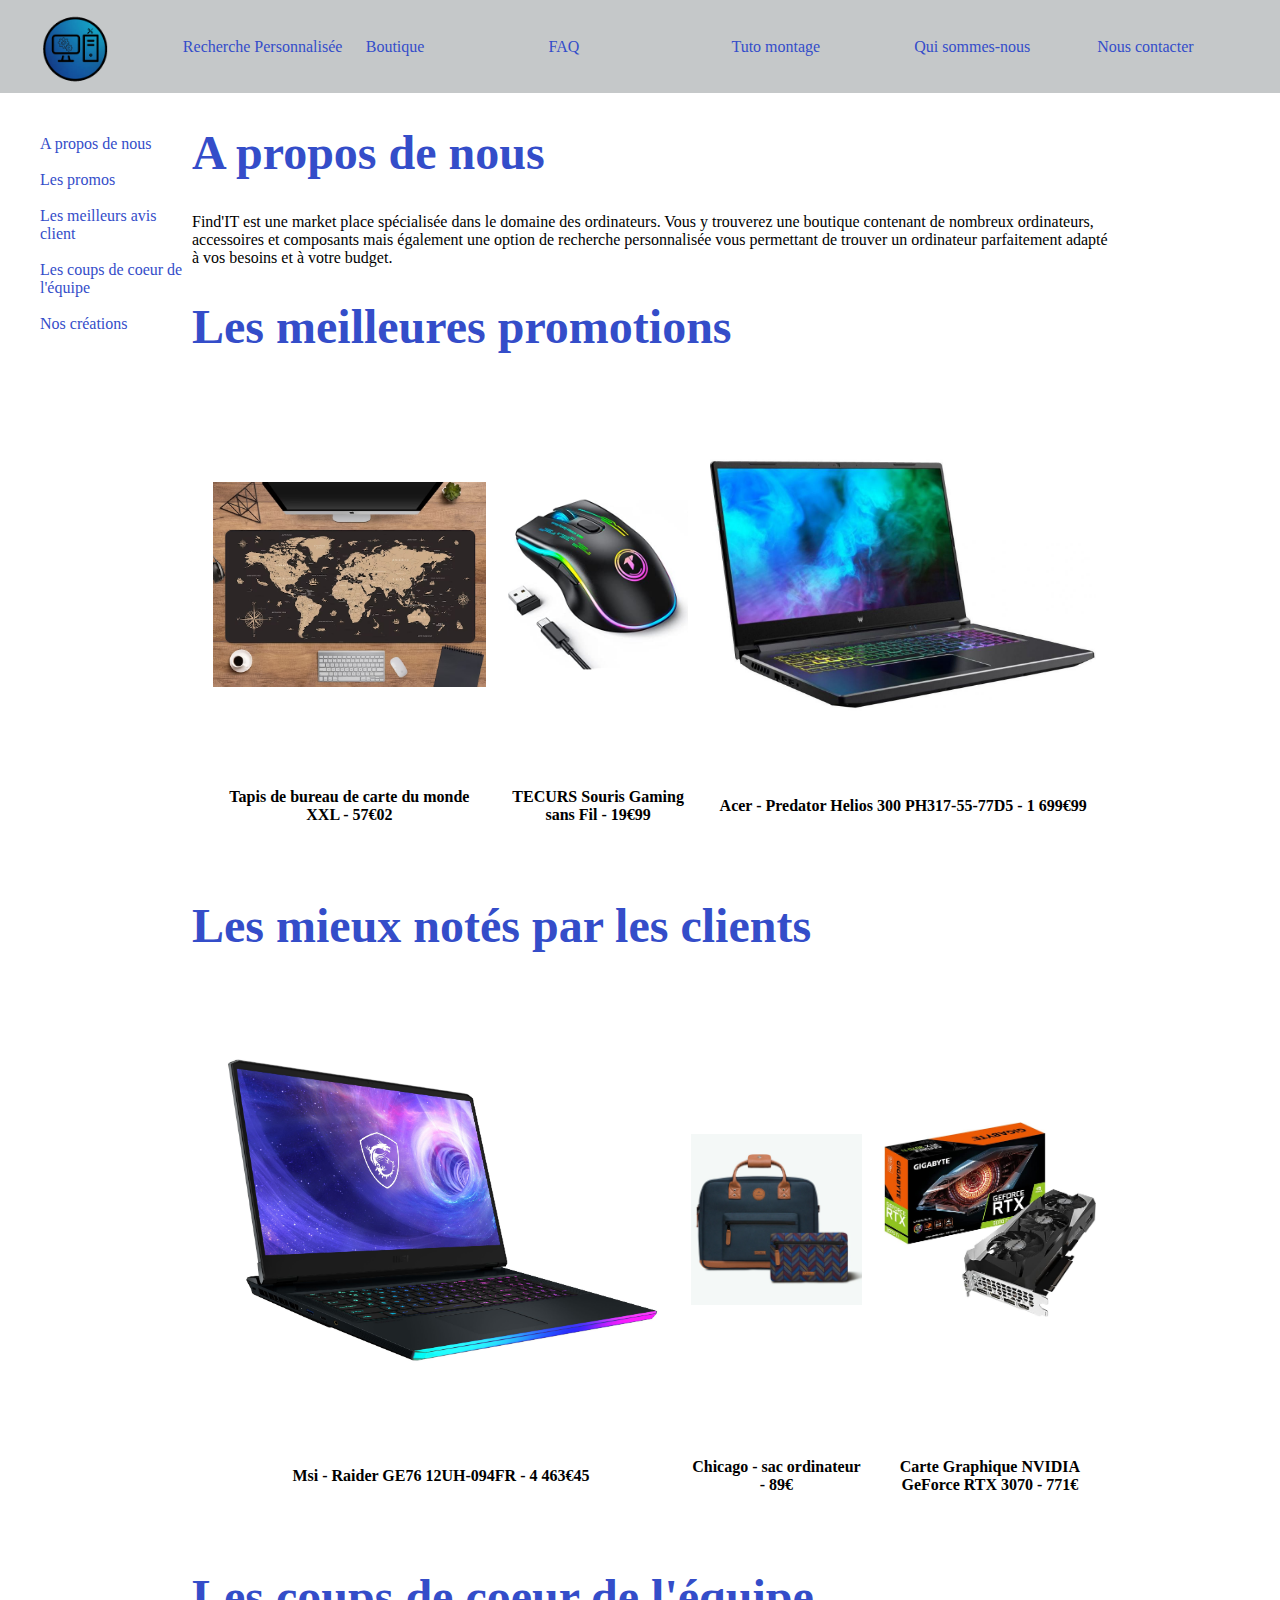
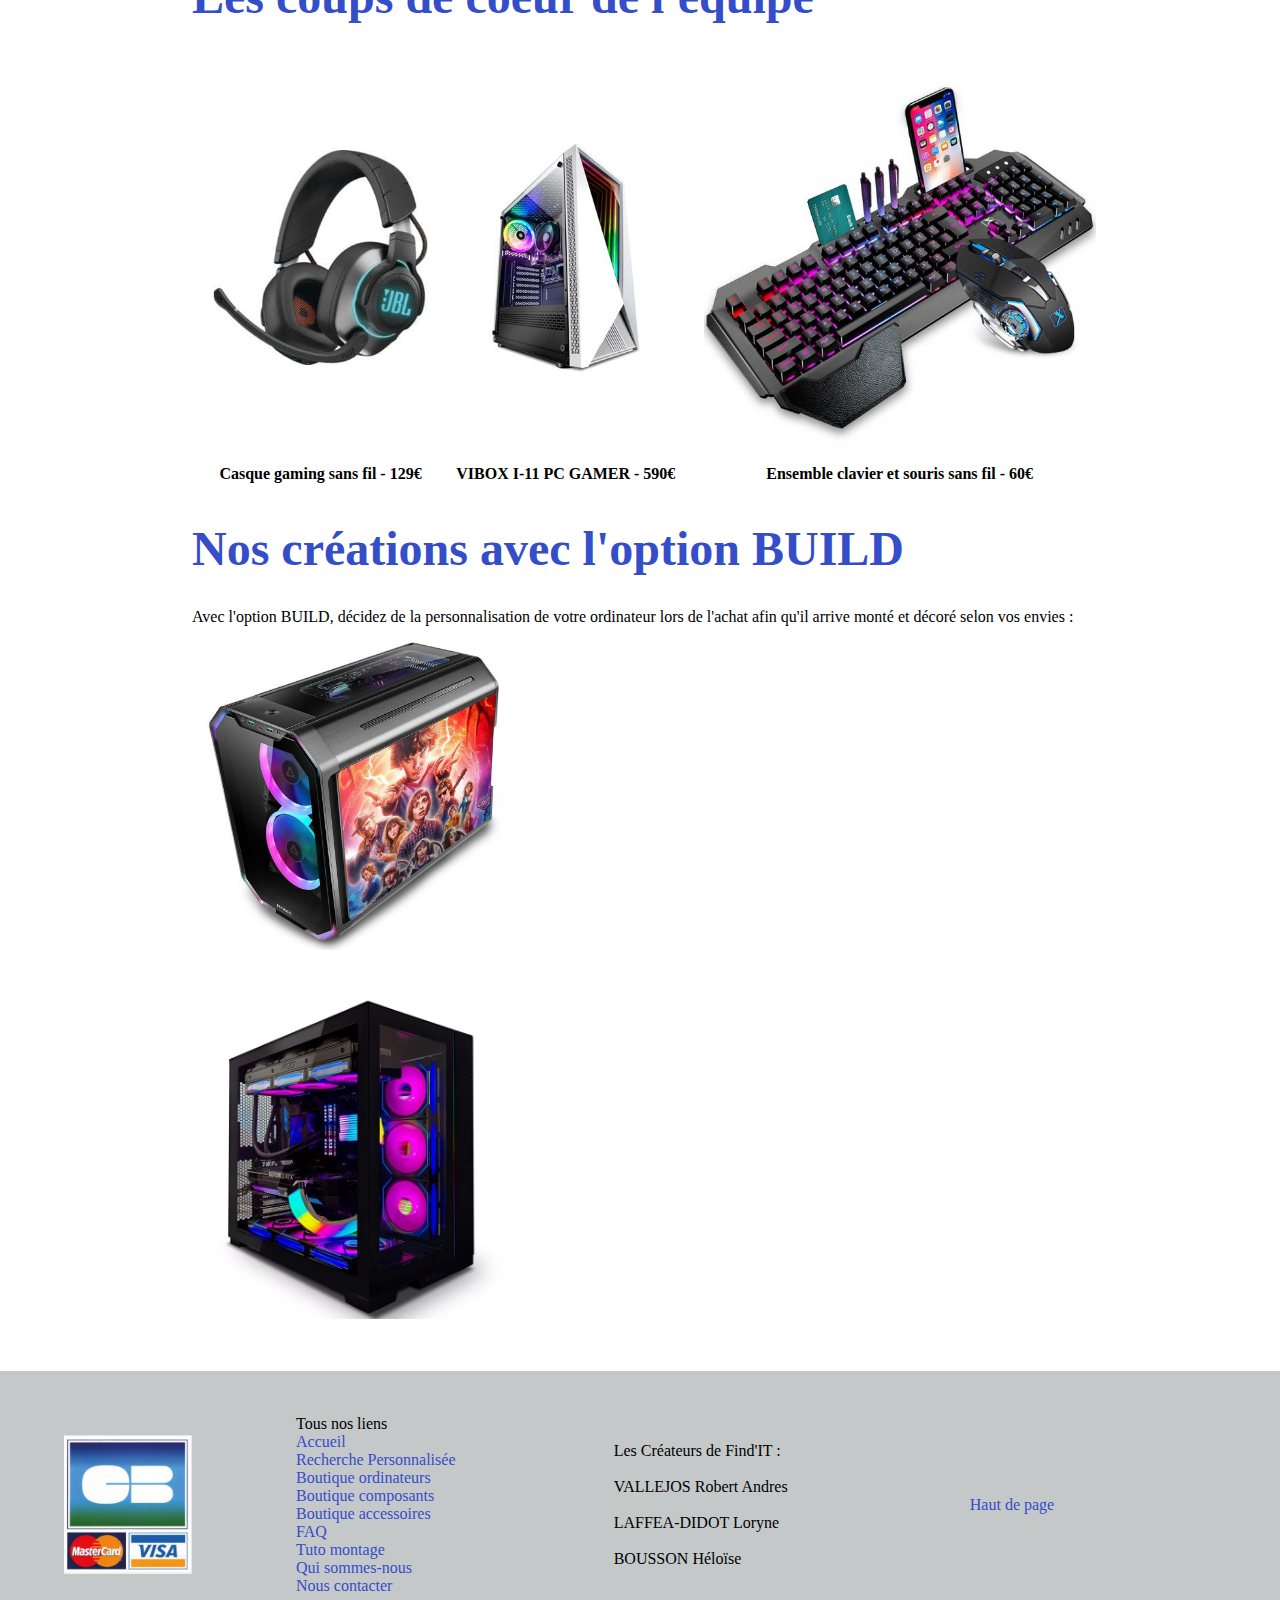
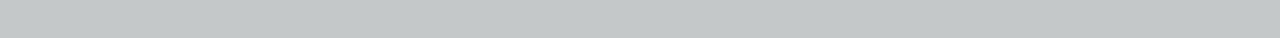
<file: index.html>
<!--ceci est le fichier html de la page d'accueil-->

<!doctype html>
<html lang="fr">
  <head>
    <meta charset="utf-8">
    <link rel="stylesheet" media="(max-width: 320px)" type="text/css" href="CSS/style_mobile.css">
    <link rel="stylesheet" media="(min-width: 321px)" type="text/css" href="CSS/style_ordinateur.css">
    <title>Index</title>
  </head>
  <body>
    <header>
      <a href="index.html"><img src="Images/logo.png" width="85%"></a>
      <a href="recherche_personnalisee.html">Recherche Personnalisée</a>
      <a href="boutique_ordinateurs.html">Boutique</a>
      <a href="FAQ.html">FAQ</a>
      <a href="monter_un_ordinateur.html">Tuto montage</a>
      <a href="qui_sommes_nous.html">Qui sommes-nous</a>
      <a href="nous_contacter.html">Nous contacter</a>
    </header>
    <nav>
      <ul>
	<li><a href=#Nous>A propos de nous</a></li>
	<br>
	<li><a href=#promos>Les promos</a></li>
	<br>
	<li><a href=#bestAvisCli>Les meilleurs avis client</a></li>
	<br>
	<li><a href=#coupdecoeur>Les coups de coeur de l'équipe</a></li>
	<br>
	<li><a href=#NosCreations>Nos créations</a></li>
      </ul>
    </nav>
    <section>
      <div id="Nous">
	<h1>A propos de nous</h1>
	<p>Find'IT est une market place spécialisée dans le domaine des ordinateurs. Vous y trouverez une boutique contenant de nombreux ordinateurs, accessoires et composants mais également une option de recherche personnalisée vous permettant de trouver un ordinateur parfaitement adapté à vos besoins et à votre budget.</p>
      </div>
      <div id="promos">
	<h1>Les meilleures promotions</h1>
	<table>
	  <tr>
	    <td><a href="boutique_accessoires.html"><img src="Images/tapis.avif" alt="image du produit 1" width="100%"></a></td>
	    <td><a href="boutique_accessoires.html"><img src="Images/souris.jpg" alt="image du produit 2" width="100%"></a></td>
	    <td><a href="boutique_ordinateurs.html"><img src="Images/Acer.jpg" alt="image du produit 3" width="100%"></a></td>
	  </tr>
	  <tr>
	    <th>Tapis de bureau de carte du monde XXL - 57€02</th>
	    <th>TECURS Souris Gaming sans Fil - 19€99</th>
	    <th>Acer - Predator Helios 300 PH317-55-77D5 - 1 699€99</th>
	  </tr>
	</table>
      </div>
      <br>
      <br>
      <div id="bestAvisCli">
	<h1>Les mieux notés par les clients</h1>
	<table>
	  <tr>
	    <td><a href="boutique_ordinateurs.html"><img src="Images/MSI.jpg" alt="image du produit 1" width="100%"></a></td>
	    <td><a href="boutique_accessoires.html"><img src="Images/sac.webp" alt="image du produit 2" width="100% "></a></td>
	    <td><a href="boutique_composants.html"><img src="Images/carte_graphique.jpg" alt="image du produit 3" width="100%"></a></td>
	  </tr>
	  <tr>
	    <th>Msi - Raider GE76 12UH-094FR - 4 463€45</th>
	    <th>Chicago - sac ordinateur - 89€</th>
	    <th>Carte Graphique NVIDIA GeForce RTX 3070 - 771€</th>
	  </tr>
	</table>
      </div>
      <br>
      <br>
      <div id="coupdecoeur">
	<h1>Les coups de coeur de l'équipe</h1>
	<table>
	  <tr>
	    <td><a href="boutique_accessoires.html"><img src="Images/casque.jpg" alt="image du produit 1" width="100%"></a></td>
	    <td><a href="boutique_ordinateurs.html"><img src="Images/Vibox-I-11-PC-Gamer-photo-1.jpg" alt="image du produit 2" width="100%"></a></td>
	    <td><a href="boutique_composants.html"><img src="Images/clavier_souris.jpg" alt="image du produit 3" width="100%"></a></td>
	  </tr>
	  <tr>
	    <th>Casque gaming sans fil - 129€</th>
	    <th>VIBOX I-11 PC GAMER - 590€</th>
	    <th>Ensemble clavier et souris sans fil - 60€</th>
	  </tr>
	</table>
      </div>
      <div id="NosCreations">
	<h1>Nos créations avec l'option BUILD</h1>
	<p>Avec l'option BUILD, décidez de la personnalisation de votre ordinateur lors de l'achat afin qu'il arrive monté et décoré selon vos envies :
	  <br><img src="Images/creation_1.jpg" alt="image du produit 1" width="35%">
	  <br>
	  <br><img src="Images/creation_2.webp" alt="image du produit 2" width="35%"></p>
      </div>
    </section>
    <footer id="footer">
      <img id="bandeau_page" src="Images/CB.jpg" alt="Nous acceptons les CB, VISA et MasterCard">
      <ul>Tous nos liens
	<li><a href=#top>Accueil</a></li>
	<li><a href="recherche_personnalisee.html">Recherche Personnalisée</a></li>
	<li><a href="boutique_ordinateurs.html">Boutique ordinateurs</a></li>
	<li><a href="boutique_composants.html">Boutique composants</a></li>
	<li><a href="boutique_accessoires.html">Boutique accessoires</a></li>
	<li><a href="FAQ.html">FAQ</a></li>
	<li><a href="monter_un_ordinateur.html">Tuto montage</a></li>
	<li><a href="qui_sommes_nous.html">Qui sommes-nous</a></li>
	<li><a href="nous_contacter.html">Nous contacter</a></li>
      </ul>
      <ul>Les Créateurs de Find'IT :
	<br><br>
	<li>VALLEJOS Robert Andres</li>
	<br>
	<li>LAFFEA-DIDOT Loryne</li>
	<br>
	<li>BOUSSON Héloïse</li>
      </ul>
      <a id="bandeau_page" href=#top>Haut de page</a>
    </footer>
  </body>
</html>
</file>
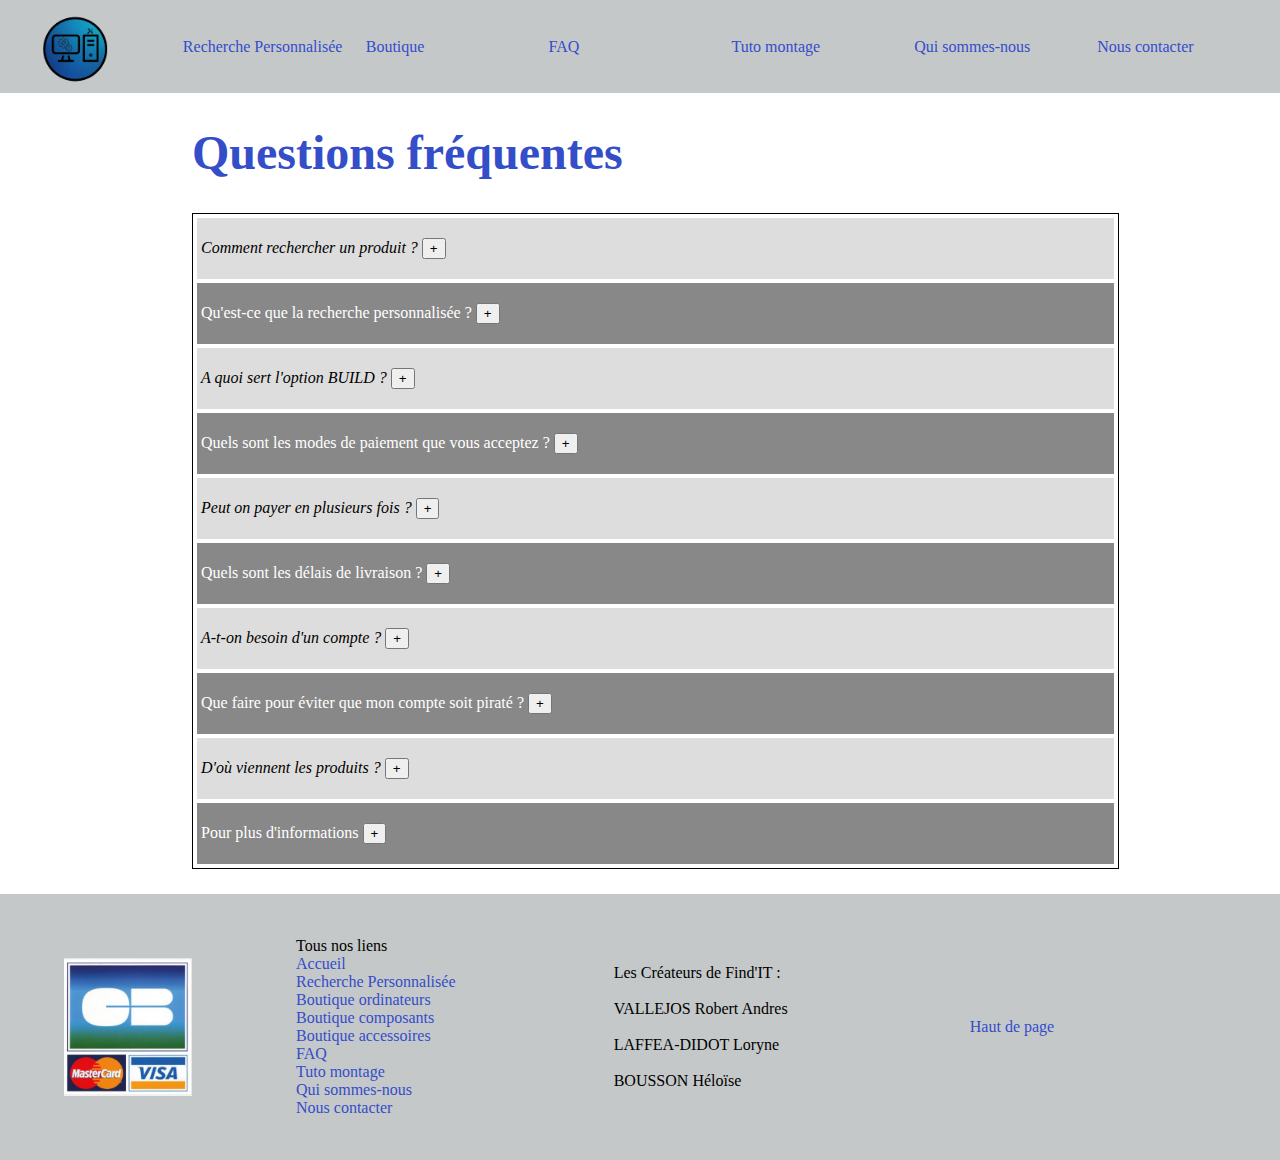
<file: FAQ.html>
<!--Page de FAQ-->

<!doctype html>
<html lang="fr">
  <head>
    <meta charset="utf-8">
    <link rel="stylesheet" media="(max-width: 320px)" type="text/css" href="CSS/style_mobile.css">
    <link rel="stylesheet" media="(min-width: 321px)" type="text/css" href="CSS/style_ordinateur.css">
    <title>FAQ</title>
    <script>
      var bouton = 0;
      function DeroulerTexte(idTexte,idBouton, texte){
	  if (bouton == 0){
	      document.getElementById(idTexte).textContent= texte;
	      document.getElementById(idBouton).textContent= ' - ';
	      bouton = 1;
	  }
	  else{
	      document.getElementById(idTexte).textContent= '';
	      document.getElementById(idBouton).textContent= ' + ';
	      bouton = 0;
	  }
      }
    </script>
  </head>
  <body>
    <header>
      <a href="index.html"><img src="Images/logo.png" width="85%"></a>
      <a href="recherche_personnalisee.html">Recherche Personnalisée</a>
      <a href="boutique_ordinateurs.html">Boutique</a>
      <a href="FAQ.html">FAQ</a>
      <a href="monter_un_ordinateur.html">Tuto montage</a>
      <a href="qui_sommes_nous.html">Qui sommes-nous</a>
      <a href="nous_contacter.html">Nous contacter</a>
    </header>
    <section>
      <h1>Questions fréquentes</h1>
      <ul>
	<li><p>Comment rechercher un produit ? <button class="button" id="boutonQ1" type="button" onclick="DeroulerTexte('Q1','boutonQ1','2 solutions s\u2019offrent à vous : Si vous savez précisemment quel produit vous souhaitez, rendez vous à la boutique qui répondra à vos attentes. Sinon, notre onglet recherche personnalisée répondra à vos besoins, aussi précis soient-ils.')"> + </button></p>
	  <div id="Q1"></div></li>
	
	<li><p>Qu'est-ce que la recherche personnalisée ? <button class="button" id="boutonQ2" type="button" onclick="DeroulerTexte('Q2','boutonQ2','L\u2019onglet recherche personnalisée vous permet de faire des recherches précises qui répondent à vos besoins. Vous devez y indiquer si vous cherchez un ordinateur fixe ou portable, les logiciels que vous souhaitez faire tourner dessus, la couleur des composants ou encore votre budget.')"> + </button></p>
	  <div id="Q2"></div></li>

	<li><p>A quoi sert l'option BUILD ? <button class="button" id="boutonQ3" type="button" onclick="DeroulerTexte('Q3','boutonQ3','Lorsque vous commandez un produit via notre onglet recherche personnalisée, vous pouvez choisir l\u2019option BUILD. Cela vous permettra de recevoir votre ordinateur monté et personnalisé selon vos envies. Vous pouvez choisir la peinture, les stickers, le fond d\u2019écran, le système d\u2019exploitation, les logiciels à installer... Votre ordinateur arrivera chez vous prêt à l\u2019emploi !')"> + </button></p>
	  <div id="Q3"></div></li>

	<li><p>Quels sont les modes de paiement que vous acceptez ? <button class="button" id="boutonQ4" type="button" onclick="DeroulerTexte('Q4','boutonQ4','Le paiement s\u2019effectue exclusivement par carte bancaire.')"> + </button></p>
	  <div id="Q4"></div></li>

	<li><p>Peut on payer en plusieurs fois ? <button class="button" id="boutonQ5" type="button" onclick="DeroulerTexte('Q5','boutonQ5','Pour vous adapter à votre rythme, vous pouvez décider lors de votre achat de payer en 5 ou 10 fois')."> + </button></p>
	  <div id="Q5"></div></li>

	<li><p>Quels sont les délais de livraison ? <button class="button" id="boutonQ6" type="button" onclick="DeroulerTexte('Q6','boutonQ6','Votre produit sera livré chez vous ou au point relais le plus proche. Le prix et le temps de livraison varie selon le délai de confirmation, d\u2019expédition et d\u2019acheminement de votre produit. Si vous avez ajouté l\u2019option BUILD, le temps de livraison peut être prolongé jusqu\u2019à 1 semaine pendant laquelle nous nous occupons de votre futur ordinateur.')"> + </button></p>
	  <div id="Q6"></div></li>

	<li><p>A-t-on besoin d'un compte ? <button class="button" id="boutonQ7" type="button" onclick="DeroulerTexte('Q7','boutonQ7','Pour pouvoir acheter des produits sur notre site, il vous faudra créer un compte. Cela vous permettra d\u2019enregistrer vos informations de paiement (si vous le souhaitez), de suivre votre commande ou encore de consulter vos achats ultérieurs')"> + </button></p>
	  <div id="Q7"></div></li>
 
	<li><p>Que faire pour éviter que mon compte soit piraté ? <button class="button" id="boutonQ8" type="button" onclick="DeroulerTexte('Q8','boutonQ8','Lors de la création du compte, veuilez entrer un mot de passe d\u2019au moins 8 caractères, contenant des majuscules, des minuscules, des caractères spéciaux et des chiffres. Méfiez-vous toujours quand des informations personnelles vous sont demandées. Il faut que vous soyez sûr d\u2019etre sur notre site avant de renseigner vos informations de paiement et connexion. Si vous avez le moindre doute, n\u2019hésitez pas à changer votre mot de passe.')"> + </button></p>
	  <div id="Q8"></div></li>

	<li><p>D'où viennent les produits ? <button class="button" id="boutonQ9" type="button" onclick="DeroulerTexte('Q9','boutonQ9','Nous sommez une Market Place. Nos produits proviennent des sites internets de nos partenaires tels que Amazon, FNAC, Boulanger...')"> + </button></p>
	  <div id="Q9"></div></li>

	<li><p>Pour plus d'informations <button class="button" id="boutonQ10" type="button" onclick="DeroulerTexte('Q10','boutonQ10','Pour plus d\u2019informations, n\u2019hésitez pas à nous poser des questions sur notre page contact accessible depuis l\u2019onglet contact. Nous vous répondrons aussi vite que possible.')"> + </button></p>
	  <div id="Q10"></div></li>
      </ul>
    </section>
    <footer id="footer">
      <img id="bandeau_page" src="Images/CB.jpg" alt="Nous acceptons les CB, VISA et MasterCard">
      <ul>Tous nos liens
	<li><a href="index.html">Accueil</a></li>
	<li><a href="recherche_personnalisee.html">Recherche Personnalisée</a></li>
	<li><a href="boutique_ordinateurs.html">Boutique ordinateurs</a></li>
	<li><a href="boutique_composants.html">Boutique composants</a></li>
	<li><a href="boutique_accessoires.html">Boutique accessoires</a></li>
	<li><a href=#top>FAQ</a></li>
	<li><a href="monter_un_ordinateur.html">Tuto montage</a></li>
	<li><a href="qui_sommes_nous.html">Qui sommes-nous</a></li>
	<li><a href="nous_contacter.html">Nous contacter</a></li>
      </ul>
      <ul>Les Créateurs de Find'IT :
	<br><br>
	<li>VALLEJOS Robert Andres</li>
	<br>
	<li>LAFFEA-DIDOT Loryne</li>
	<br>
	<li>BOUSSON Héloïse</li>
      </ul>
      <a id="bandeau_page" href=#top>Haut de page</a>
    </footer>
  </body>
</html>
</file>
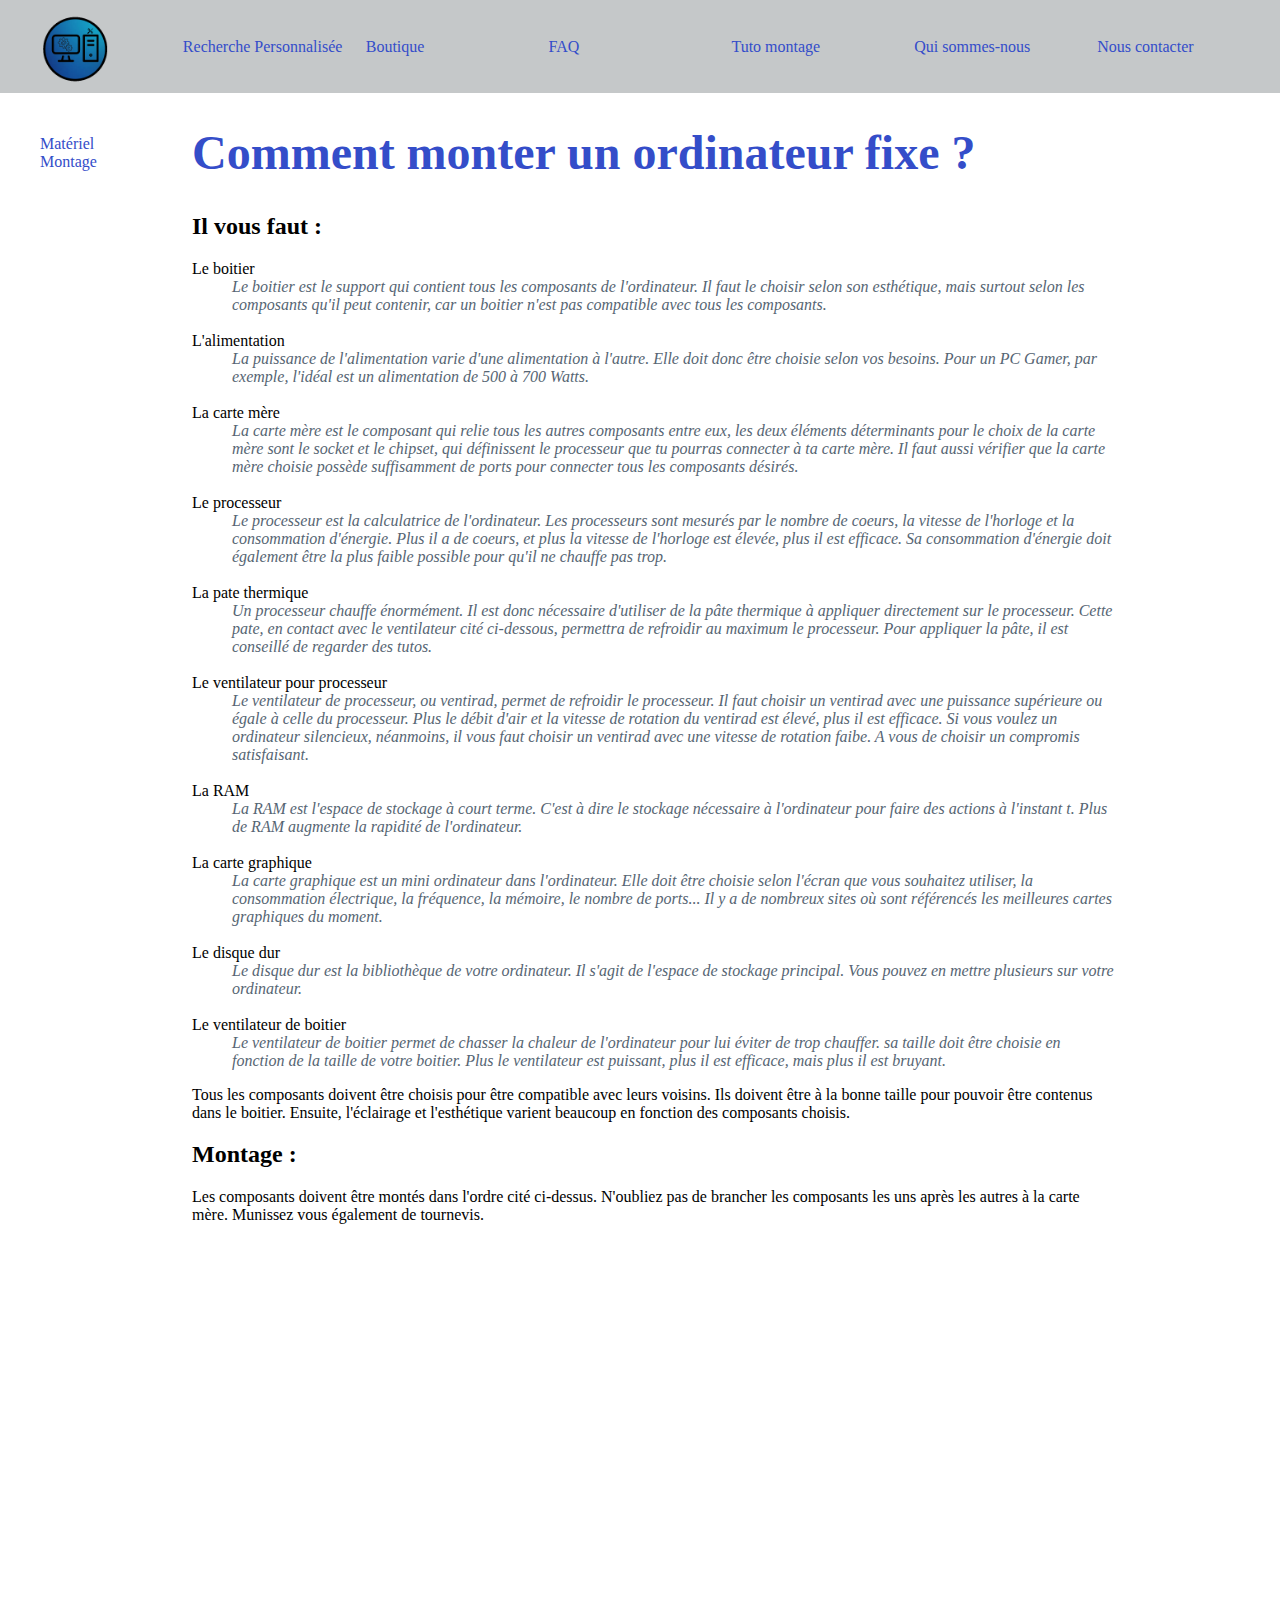
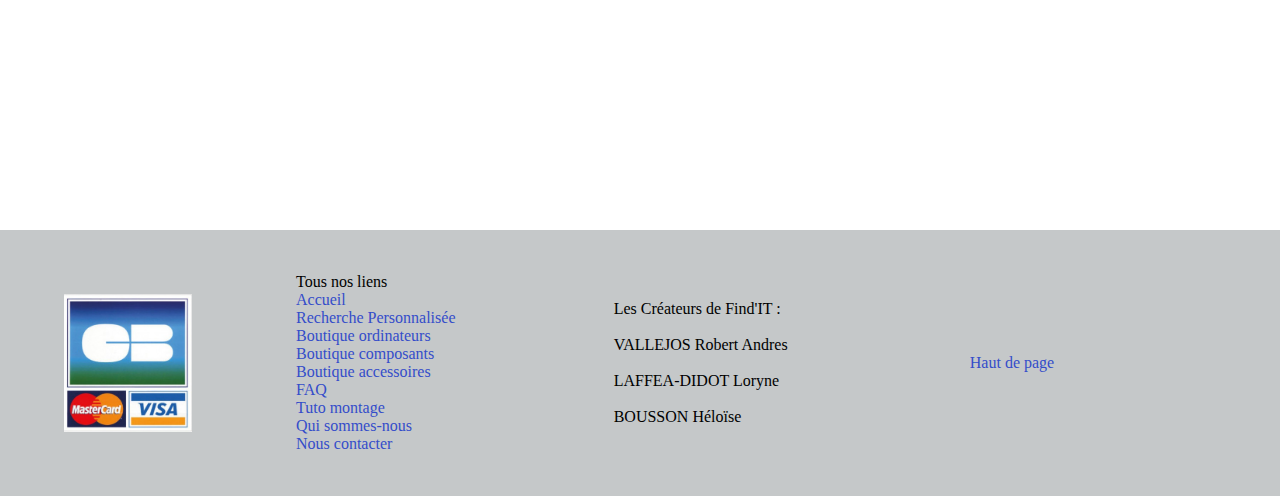
<file: monter_un_ordinateur.html>
<!--Page de Blog-->

<!doctype html>
<html lang="fr">
  <head>
    <meta charset="utf-8">
    <link rel="stylesheet" media="(max-width: 320px)" type="text/css" href="CSS/style_mobile.css">
    <link rel="stylesheet" media="(min-width: 321px)" type="text/css" href="CSS/style_ordinateur.css">
    <title>Monter un ordinateur</title>
  </head>
  <body>
    <header>
      <a href="index.html"><img src="Images/logo.png" width="85%"></a>
      <a href="recherche_personnalisee.html">Recherche Personnalisée</a>
      <a href="boutique_ordinateurs.html">Boutique</a>
      <a href="FAQ.html">FAQ</a>
      <a href="monter_un_ordinateur.html">Tuto montage</a>
      <a href="qui_sommes_nous.html">Qui sommes-nous</a>
      <a href="nous_contacter.html">Nous contacter</a>
    </header>
    <nav>
      <ul>
	<li><a href=#besoins_materiel>Matériel</a></li>
	<li><a href=#montage>Montage</a></li>
      </ul>
    </nav>
    <section>
      <h1>Comment monter un ordinateur fixe ?</h1>

      <h2 id="besoins_materiel">Il vous faut :</h2>
      <dl>
	<dt>Le boitier</dt>
	<dd>Le boitier est le support qui contient tous les composants de l'ordinateur. Il faut le choisir selon son esthétique, mais surtout selon les composants qu'il peut contenir, car un boitier n'est pas compatible avec tous les composants.</dd>
	<br>
	<dt>L'alimentation</dt>
	<dd>La puissance de l'alimentation varie d'une alimentation à l'autre. Elle doit donc être choisie selon vos besoins. Pour un PC Gamer, par exemple, l'idéal est un alimentation de 500 à 700 Watts.</dd>
	<br>
	<dt>La carte mère</dt>
	<dd>La carte mère est le composant qui relie tous les autres composants entre eux, les deux éléments déterminants pour le choix de la carte mère sont le socket et le chipset, qui définissent le processeur que tu pourras connecter à ta carte mère. Il faut aussi vérifier que la carte mère choisie possède suffisamment de ports pour connecter tous les composants désirés.</dd>
	<br>
	<dt>Le processeur</dt>
	<dd>Le processeur est la calculatrice de l'ordinateur. Les processeurs sont mesurés par le nombre de coeurs, la vitesse de l'horloge et la consommation d'énergie. Plus il a de coeurs, et plus la vitesse de l'horloge est élevée, plus il est efficace. Sa consommation d'énergie doit également être la plus faible possible pour qu'il ne chauffe pas trop.</dd>
	<br>
	<dt>La pate thermique</dt>
	<dd>Un processeur chauffe énormément. Il est donc nécessaire d'utiliser de la pâte thermique à appliquer directement sur le processeur. Cette pate, en contact avec le ventilateur cité ci-dessous, permettra de refroidir au maximum le processeur. Pour appliquer la pâte, il est conseillé de regarder des tutos.</dd>
	<br>
	<dt>Le ventilateur pour processeur</dt>
	<dd>Le ventilateur de processeur, ou ventirad, permet de refroidir le processeur. Il faut choisir un ventirad avec une puissance supérieure ou égale à celle du processeur. Plus le débit d'air et la vitesse de rotation du ventirad est élevé, plus il est efficace. Si vous voulez un ordinateur silencieux, néanmoins, il vous faut choisir un ventirad avec une vitesse de rotation faibe. A vous de choisir un compromis satisfaisant.</dd>
	<br>
	<dt>La RAM</dt>
	<dd>La RAM est l'espace de stockage à court terme. C'est à dire le stockage nécessaire à l'ordinateur pour faire des actions à l'instant t. Plus de RAM augmente la rapidité de l'ordinateur.</dd>
	<br>
	<dt>La carte graphique</dt>
	<dd>La carte graphique est un mini ordinateur dans l'ordinateur. Elle doit être choisie selon l'écran que vous souhaitez utiliser, la consommation électrique, la fréquence, la mémoire, le nombre de ports... Il y a de nombreux sites où sont référencés les meilleures cartes graphiques du moment.</dd>
	<br>
	<dt>Le disque dur</dt>
	<dd>Le disque dur est la bibliothèque de votre ordinateur. Il s'agit de l'espace de stockage principal. Vous pouvez en mettre plusieurs sur votre ordinateur.</dd>
	<br>
	<dt>Le ventilateur de boitier</dt>
	<dd>Le ventilateur de boitier permet de chasser la chaleur de l'ordinateur pour lui éviter de trop chauffer. sa taille doit être choisie en fonction de la taille de votre boitier. Plus le ventilateur est puissant, plus il est efficace, mais plus il est bruyant.</dd>
      </dl>
      <p>Tous les composants doivent être choisis pour être compatible avec leurs voisins. Ils doivent être à la bonne taille pour pouvoir être contenus dans le boitier. Ensuite, l'éclairage et l'esthétique varient beaucoup en fonction des composants choisis.</p>

      <h2 id="montage">Montage :</h2>
      <p>Les composants doivent être montés dans l'ordre cité ci-dessus. N'oubliez pas de brancher les composants les uns après les autres à la carte mère. Munissez vous également de tournevis.</p>
      <p><iframe src="https://www.youtube.com/embed/huMoftnkLHs" title="YouTube video player" frameborder="0" allow="accelerometer; autoplay; clipboard-write; encrypted-media; gyroscope; picture-in-picture; web-share" allowfullscreen></iframe></p>
    </section>
    <footer id="footer">
      <img id="bandeau_page" src="Images/CB.jpg" alt="Nous acceptons les CB, VISA et MasterCard">
      <ul>Tous nos liens
	<li><a href="index.html">Accueil</a></li>
	<li><a href="recherche_personnalisee.html">Recherche Personnalisée</a></li>
	<li><a href="boutique_ordinateurs.html">Boutique ordinateurs</a></li>
	<li><a href="boutique_composants.html">Boutique composants</a></li>
	<li><a href="boutique_accessoires.html">Boutique accessoires</a></li>
	<li><a href="FAQ.html">FAQ</a></li>
	<li><a href=#top>Tuto montage</a></li>
	<li><a href="qui_sommes_nous.html">Qui sommes-nous</a></li>
	<li><a href="nous_contacter.html">Nous contacter</a></li>
      </ul>
      <ul>Les Créateurs de Find'IT :
	<br><br>
	<li>VALLEJOS Robert Andres</li>
	<br>
	<li>LAFFEA-DIDOT Loryne</li>
	<br>
	<li>BOUSSON Héloïse</li>
      </ul>
      <a id="bandeau_page" href=#top>Haut de page</a>
    </footer>
  </body>
</html>
</file>
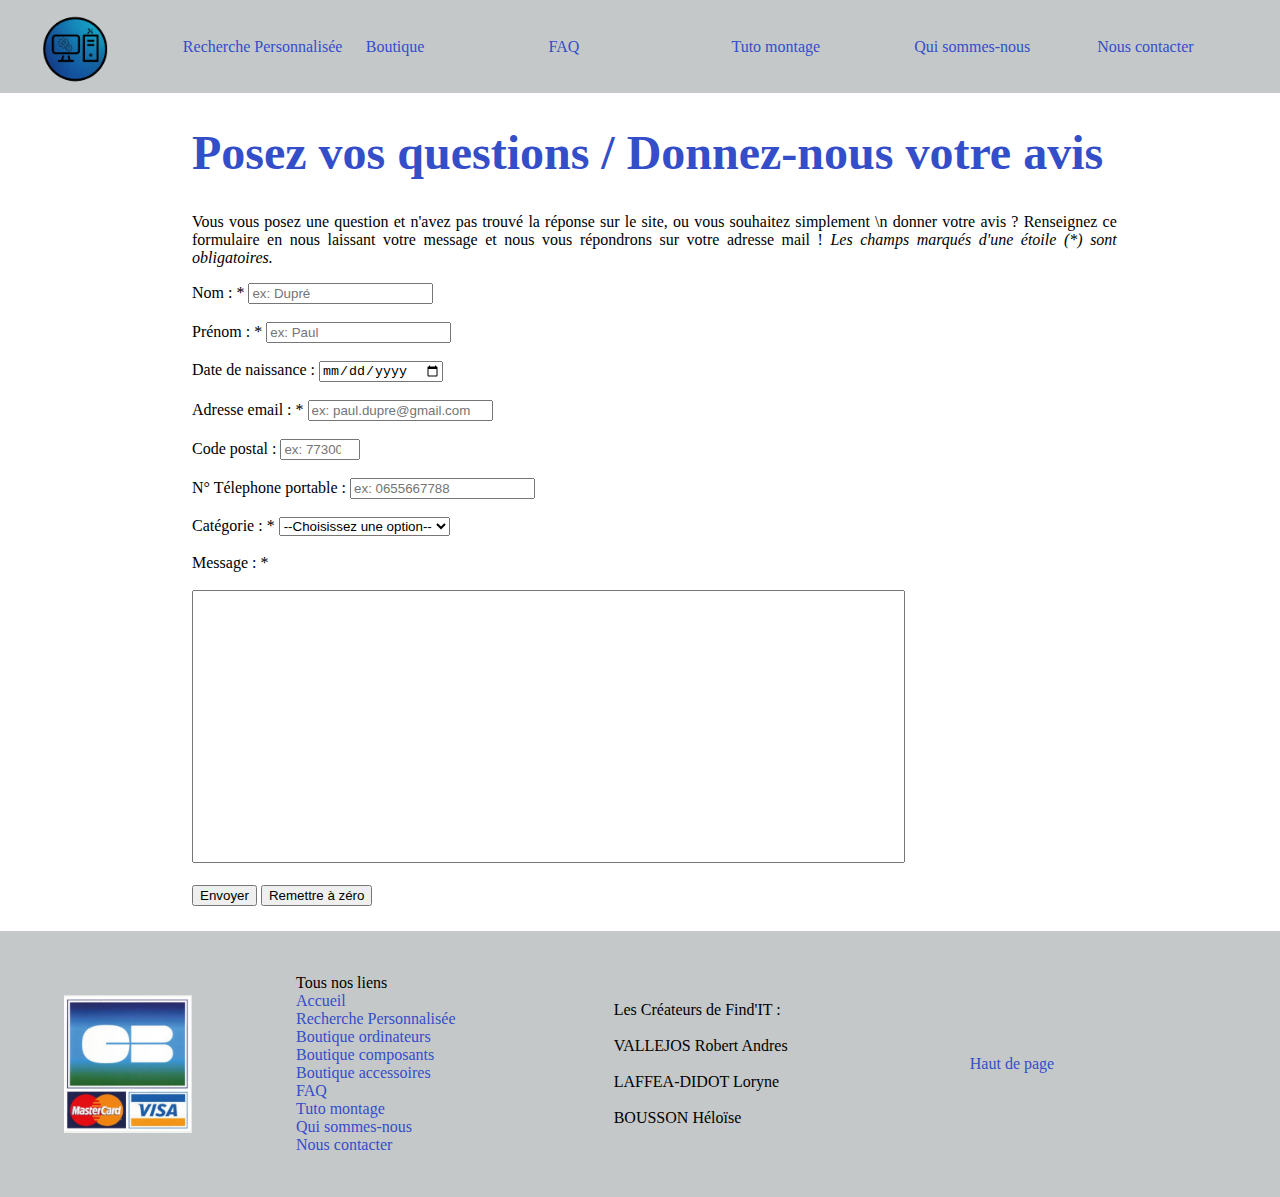
<file: nous_contacter.html>
<!--Page de nous contacter-->

<!doctype html>
<html lang="fr">
  <head>
    <meta charset="utf-8">
    <link rel="stylesheet" media="(max-width: 320px)" type="text/css" href="CSS/style_mobile.css">
    <link rel="stylesheet" media="(min-width: 321px)" type="text/css" href="CSS/style_ordinateur.css">
    <title>Nous contacter</title>
  </head>
  <body>
    <header>
      <a href="index.html"><img src="Images/logo.png" width="85%"></a>
      <a href="recherche_personnalisee.html">Recherche Personnalisée</a>
      <a href="boutique_ordinateurs.html">Boutique</a>
      <a href="FAQ.html">FAQ</a>
      <a href="monter_un_ordinateur.html">Tuto montage</a>
      <a href="qui_sommes_nous.html">Qui sommes-nous</a>
      <a href="nous_contacter.html">Nous contacter</a>
    </header>
    <section>
      <h1>Posez vos questions / Donnez-nous votre avis</h1>
      <p class="centrer_texte">Vous vous posez une question et n'avez pas trouvé la réponse sur le site, ou vous souhaitez simplement \n donner votre avis ? Renseignez ce formulaire en nous laissant votre message et nous vous répondrons sur votre adresse mail ! <em>Les champs marqués d'une étoile (*) sont obligatoires.</em></p>
      <form class="formulaire" method="POST" action="https://dwarves.iut-fbleau.fr/requete.php">
	<div>
	  <label for="lastname">Nom : *</label>
	  <input type="text" name="lastname" id="lastname" placeholder="ex: Dupré" required>
	</div>
	<br>
	<div>
	  <label for="firstname">Prénom : *</label>
	  <input type="text" name="firstname" id="firstname" placeholder="ex: Paul" required>
	</div>
	<br>
	<div>
	  <label for="birthdate">Date de naissance : </label>
	  <input type="date" name="birthdate" id="birthdate">
	</div>
	<br>
	<div>
	  <label for="email">Adresse email : *</label>
	  <input type="email" name="email" id="email" placeholder="ex: paul.dupre@gmail.com" required>
	</div>
	<br>
	<div>
	  <label for="postcode">Code postal : </label>
	  <input type="number" name="postcode" id="postcode" placeholder="ex: 77300" min="5" max="99999">
	</div>
	<br>
	<div>
	  <label for="phonenumber">N° Télephone portable : </label>
	  <input type="text" name="phonenumber" id="phonenumber" placeholder="ex: 0655667788" pattern="^(\+33|0)[6-7](\d\d){4}$">
	</div>
	<br>
	<div>
	  <label for="categorie">Catégorie : *</label>
	  <select name="categorie" id="categorie" required>
	    <option value="">--Choisissez une option--</option>
	    <option value="Ordinateur Fixe">Ordinateur fixe</option>
	    <option value="Ordinateur Portable">Ordinateur portable</option>
	    <option value="Accessoires">Accessoires</option>
	    <option value="Autres">Autre</option>
	  </select>
	</div>
	<br>
	<div>
	  <label for="message">Message : *</label>
	  <br>
	  <br>
	  <textarea name="message" id="message" required></textarea>
	</div>
	<br>
	<div>
	  <input type="submit" value="Envoyer">
	  <input type="reset" value="Remettre à zéro">
	</div>
      </form>
    </section>
    <footer id="footer">
      <img id="bandeau_page" src="Images/CB.jpg" alt="Nous acceptons les CB, VISA et MasterCard">
      <ul>Tous nos liens
	<li><a href="index.html">Accueil</a></li>
	<li><a href="recherche_personnalisee.html">Recherche Personnalisée</a></li>
	<li><a href="boutique_ordinateurs.html">Boutique ordinateurs</a></li>
	<li><a href="boutique_composants.html">Boutique composants</a></li>
	<li><a href="boutique_accessoires.html">Boutique accessoires</a></li>
	<li><a href="FAQ.html">FAQ</a></li>
	<li><a href="monter_un_ordinateur.html">Tuto montage</a></li>
	<li><a href="qui_sommes_nous.html">Qui sommes-nous</a></li>
	<li><a href=#top>Nous contacter</a></li>
      </ul>
      <ul>Les Créateurs de Find'IT :
	<br><br>
	<li>VALLEJOS Robert Andres</li>
	<br>
	<li>LAFFEA-DIDOT Loryne</li>
	<br>
	<li>BOUSSON Héloïse</li>
      </ul>
      <a id="bandeau_page" href=#top>Haut de page</a>
    </footer>
  </body>
</html>
</file>
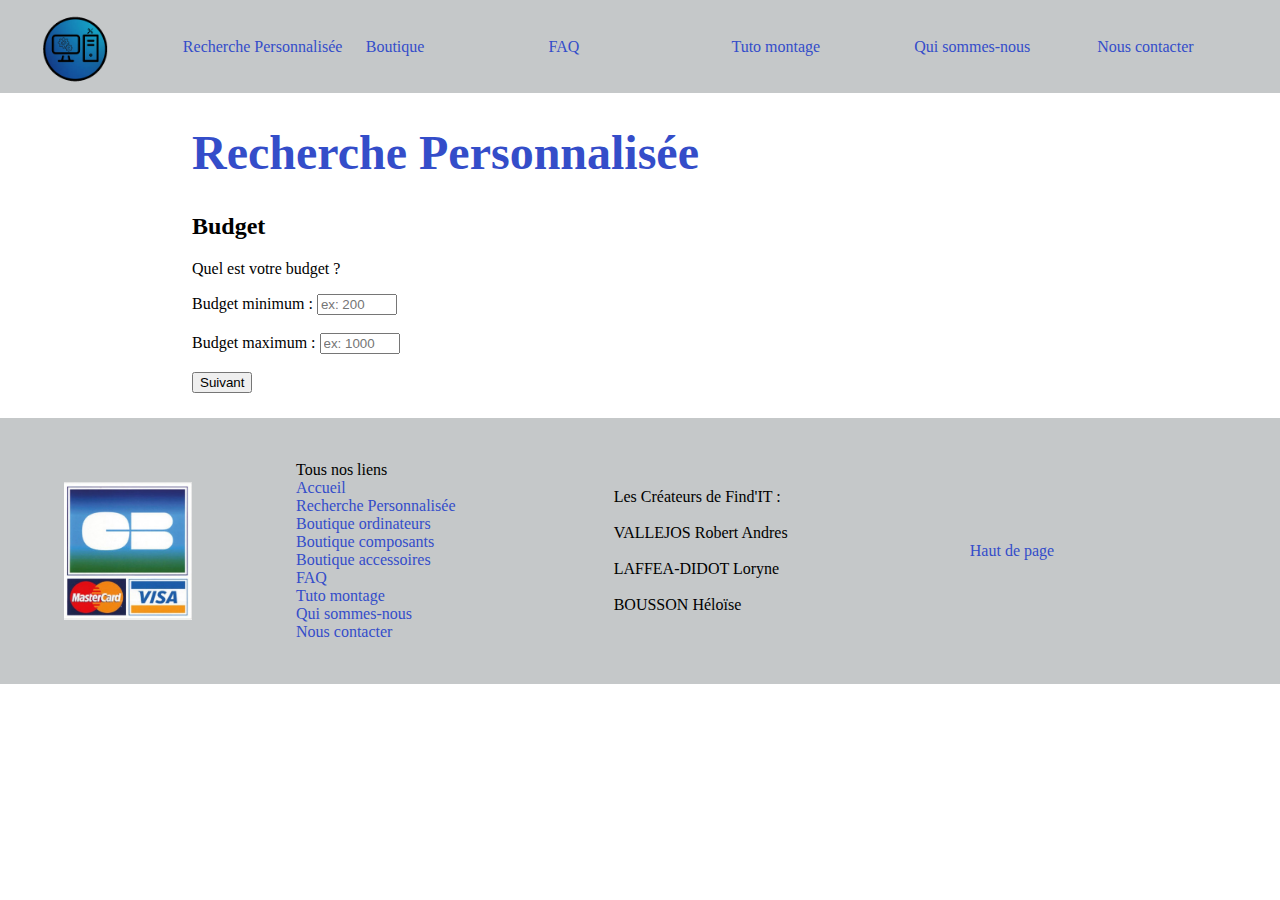
<file: recherche_personnalisee.html>
<!--ce fichier html contient le service de recherche personnalisé. il doit pouvoir afficher des articles de la boutique et contenir un fil d'arianne-->

<!doctype html>
<html lang="fr">
  <head>
    <meta charset="utf-8">
    <link rel="stylesheet" media="(max-width: 320px)" type="text/css" href="CSS/style_mobile.css">
    <link rel="stylesheet" media="(min-width: 321px)" type="text/css" href="CSS/style_ordinateur.css">
    <script type="text/javascript" src="recherche_personnalisee.js"></script> 
    <title>Recherche personnalisée</title>
  </head>
  <body onload="demarrer()">
    <header>
      <a href="index.html"><img src="Images/logo.png" width="85%"></a>
      <a href="recherche_personnalisee.html">Recherche Personnalisée</a>
      <a href="boutique_ordinateurs.html">Boutique</a>
      <a href="FAQ.html">FAQ</a>
      <a href="monter_un_ordinateur.html">Tuto montage</a>
      <a href="qui_sommes_nous.html">Qui sommes-nous</a>
      <a href="nous_contacter.html">Nous contacter</a>
    </header>
    <section>
      <form class="formulaire" method="POST" action="https://dwarves.iut-fbleau.fr/recherche.php">
	<div id="partie0">
	  <h1>Recherche Personnalisée</h1>
	  <h2>Budget</h2>
	  <p>Quel est votre budget ?</p>
	  <label for="prix_mini">Budget minimum : </label>
	  <input type="number" name="prix_mini" id="prix_mini" placeholder="ex: 200" min="0" max="30000" required>
	  <br>
	  <br>
	  <label for="prix_maxi">Budget maximum : </label>
	  <input type="number" name="prix_maxi" id="prix_maxi" placeholder="ex: 1000" min="0" max="30000" required>
	  <br>
	  <br>
	  <button class="button" id="bouton1" type="button" onclick="partie0()"> Suivant </button>
	</div>
	<div id="partie1">
	  <h2>Logiciel</h2>
	  <p>Quels logiciels voulez vous faire tourner ? Séparez les différents logiciels par une virgule si vous en mettez plusieurs.</p>
	  <label for="logiciels">Logiciel(s) : </label>
	  <input type="text" name="logiciels" id="logiciels" placeholder="ex: Android Studio" required>
	  <br>
	  <br>
	  <button class="button" id="bouton2" type="button" onclick="partie1()"> Suivant </button>
	</div>
	<div id="partie2">
	  <h2>Type d'ordinateur</h2>
	  <p>Vous voulez un PC portable ou un PC fixe ?</p>
	  <button class="button" id="bouton3" type="button" onclick="partie3()"> PC Portable </button>
	  <button class="button" id="bouton4" type="button" onclick="partie4()"> PC fixe </button>
	</div>
	<div id="partie3">
	  <h2>Les ordinateurs portables</h2>
	  <img src="Images/Acer.jpg" width="15%">
	  <button class="button" id="bouton5" type="button" onclick="partie6()"> Je veux celui-là </button>
	  <img src="Images/asus_image.jpg" width="15%">
	  <button class="button" id="bouton5" type="button" onclick="partie6()"> Je veux celui-là </button>
	  <img src="Images/MSI.jpg" width="15%">
	  <button class="button" id="bouton5" type="button" onclick="partie6()"> Je veux celui-là </button>
	</div>
	<div id="partie4">
	  <h2>Les ordinateurs fixes</h2>
	  <img src="Images/Vibox-I-11-PC-Gamer-photo-1.jpg" width="15%">
	  <button class="button" id="bouton6" type="button" onclick="partie5()"> Je veux celui-là </button>
	</div>
	<div id="partie5">
	  <h2>BUILD</h2>
	  <p>Voulez-vous activer l'option BUILD ? <a href="FAQ.html">FAQ</a></p>
	  <button class="button" id="bouton12" type="button" onclick="partie6()"> OUI </button>
	  <button class="button" id="bouton7" type="button" onclick="partie12()"> NON </button>
	</div>
	<div id="partie6">
	  <h2>Personnaliser</h2>
	  <p>Voulez-vous personnaliser votre ordinateur ? </p>
	  <button class="button" id="bouton8" type="button" onclick="partie8()"> OUI </button>
	  <button class="button" id="bouton9" type="button" onclick="partie7()"> NON </button>
	</div>
	<div id="partie8">
	  <h2>Accessoires</h2>
	  <img src="Images/casque.jpg" width="15%">
	  <button class="button" id="bouton17" type="button" onclick="partie10()"> Je veux celui-là </button>
	  <img src="Images/clavier_souris.jpg" width="15%">
	  <button class="button" id="bouton17" type="button" onclick="partie10()"> Je veux celui-là </button>
	  <img src="Images/sac.webp" width="15%">
	  <button class="button" id="bouton17" type="button" onclick="partie10()"> Je veux celui-là </button>
	  <img src="Images/souris.jpg" width="15%">
	  <button class="button" id="bouton17" type="button" onclick="partie10()"> Je veux celui-là </button>
	  <img src="Images/stickers_1.jpg" width="15%">
	  <button class="button" id="bouton17" type="button" onclick="partie10()"> Je veux celui-là </button>
	  <img src="Images/tapis.avif" width="15%">
	  <button class="button" id="bouton17" type="button" onclick="partie10()"> Je veux celui-là </button>
	</div>
	<div id="partie9">
	  <h2>Installer des logiciels</h2>
	  <p>Voulez-vous que des logiciels soient installés ? </p>
	  <label for="installer_logiciels">Logiciel(s) : </label>
	  <input type="text" name="installer_logiciels" id="installer_logiciels" placeholder="ex: Android Studio">
	  <br>
	  <br>
	  <button class="button" id="bouton14" type="button" onclick="partie7()"> Suivant </button>
	</div>
	<div id="partie12">
	  <h2>Personnaliser</h2>
	  <p>Voulez-vous personnaliser votre ordinateur ? </p>
	  <button class="button" id="bouton15" type="button" onclick="partie14()"> OUI </button>
	  <button class="button" id="bouton16" type="button" onclick="partie7()"> NON </button>
	</div>
	<div id="partie14">
	  <h2>Accessoires</h2>
	  <img src="Images/casque.jpg" width="15%">
	  <button class="button" id="bouton17" type="button" onclick="partie7()"> Je veux celui-là </button>
	  <img src="Images/clavier_souris.jpg" width="15%">
	  <button class="button" id="bouton17" type="button" onclick="partie7()"> Je veux celui-là </button>
	  <img src="Images/sac.webp" width="15%">
	  <button class="button" id="bouton17" type="button" onclick="partie7()"> Je veux celui-là </button>
	  <img src="Images/souris.jpg" width="15%">
	  <button class="button" id="bouton17" type="button" onclick="partie7()"> Je veux celui-là </button>
	  <img src="Images/stickers_1.jpg" width="15%">
	  <button class="button" id="bouton17" type="button" onclick="partie7()"> Je veux celui-là </button>
	  <img src="Images/tapis.avif" width="15%">
	  <button class="button" id="bouton17" type="button" onclick="partie7()"> Je veux celui-là </button>
	</div>
	<div id="partie11">
	  <h2>Autre</h2>
	  <p>Avez-vous des précisions à nous donner ? </p>
	  <textarea name="message" id="message"></textarea>
	  <br>
	  <button class="button" id="bouton7" type="submit"><a href="index.html"> Mettre dans le panier et retour à la page d'accueil</a></button>
	</div>
      </form>
    </section>
    <footer id="footer">
      <img id="bandeau_page" src="Images/CB.jpg" alt="Nous acceptons les CB, VISA et MasterCard">
      <ul>Tous nos liens
	<li><a href="index.html">Accueil</a></li>
	<li><a href=#top>Recherche Personnalisée</a></li>
	<li><a href="boutique_ordinateurs.html">Boutique ordinateurs</a></li>
	<li><a href="boutique_composants.html">Boutique composants</a></li>
	<li><a href="boutique_accessoires.html">Boutique accessoires</a></li>
	<li><a href="FAQ.html">FAQ</a></li>
	<li><a href="monter_un_ordinateur.html">Tuto montage</a></li>
	<li><a href="qui_sommes_nous.html">Qui sommes-nous</a></li>
	<li><a href="nous_contacter.html">Nous contacter</a></li>
      </ul>
      <ul>Les Créateurs de Find'IT :
	<br><br>
	<li>VALLEJOS Robert Andres</li>
	<br>
	<li>LAFFEA-DIDOT Loryne</li>
	<br>
	<li>BOUSSON Héloïse</li>
      </ul>
      <a id="bandeau_page" href=#top>Haut de page</a>
    </footer>
  </body>
</html>
</file>
<file: CSS/style_mobile.css>
body{
    margin:0px;
}

h1{
    text-align:center;
    font-size: 150%;
    color:#344DC9;
}

p{
    width:90%;
}

ul{
    flex:auto;
    list-style-type:none;
}

dl{
    width:90%;
}

dd{
    color: #566573;
    font-style: italic;
}

iframe{
    width:65em;
    height:35em;
}

header{
    display:flex;
    background-color:#C5C8C9;
    flex-direction:column;
    align-items:center;
}

header a{
    flex:1;
    color:#344DC9;
    text-decoration:none;
}

header a:visited{
    color:#344DC9;
}

header a:hover{
    color:black;
}

footer{
    display:flex;
    flex-direction:column;
    align-items:center;
    jusify-content:space-around;
    width:100%;
    margin-top:2%;
    background-color:#C5C8C9;
}

footer a{
    flex:auto;
    color:#344DC9;
    text-decoration:none;
}

footer a:visited{
    color:#344DC9;
}

footer a:hover{
    color:black;
}

#bandeau_page{
    margin:5%;
    width:10%;
}

nav{
    display:flex;
    flex-direction:column;
    align-items:flex-start;
    margin-top:2%;
}

nav ul li a{
    flex:auto;
    color:#344DC9;
    text-decoration:none;
}

nav ul li a:visited{
    color:#344DC9;
}

nav ul li a:hover{
    color:black;
}

section{
    margin-top:2%;
    margin-left:5%;
}

table{
    width:90%;
}

section ul {
    width : 90%;
    border : 1px solid black;
    padding : 0;
}

section li {
    padding : 0.25rem;
    margin : 0.25rem;
}

section li:nth-child(2n){
    background-color:#888888;
    color:white;
}

section li:nth-child(2n+1){
    background-color : #dddddd;
    font-style:italic;
}

.centrer_texte{
    text-align:center;
    width:90%;
}

.formulaire{
    text-align:center;
}

textarea{
    resize:none;
    overflow:scroll;
    height:20em;
    width:65%;
}

@media print{
    #CV{
	display:none;
    }
}
</file>
<file: CSS/style_ordinateur.css>
body{
    margin:0px;
}

h1{
    text-align:justify;
    font-size: 300%;
    color:#344DC9;
}

p{
    width:85%;
}

ul{
    flex:auto;
    list-style-type:none;
}

dl{
    width:85%;
}

dd{
    color: #566573;
    font-style: italic;
}

iframe{
    width:65em;
    height:35em;
}
    
header{
    display:flex;
    background-color:#C5C8C9;
    flex-wrap:nowrap;
    flex-direction:row;
    align-items:center;
}

header a{
    flex:1;
    color:#344DC9;
    text-decoration:none;
}

header a:visited{
    color:#344DC9;
}

header a:hover{
    color:black;
}

footer{
    display:flex;
    flex-direction:row;
    align-items:center;
    jusify-content:space-around;
    width:100%;
    margin-top:2%;
    background-color:#C5C8C9;
}

footer a{
    flex:auto;
    color:#344DC9;
    text-decoration:none;
}

footer a:visited{
    color:#344DC9;
}

footer a:hover{
    color:black;
}

#bandeau_page{
    margin:5%;
    width:10%;
}

nav{
    float:left;
    display:flex;
    flex-direction:column;
    align-items:flex-start;
    width:15%;
    margin-top:2%;
}

nav ul li a{
    flex:auto;
    color:#344DC9;
    text-decoration:none;
}

nav ul li a:visited{
    color:#344DC9;
}

nav ul li a:hover{
    color:black;
}

section{
    margin-top:2%;
    margin-left:15%;
}

table{
    width:85%;
    border-spacing: 20px 5px;
}

section ul {
    width : 85%;
    border : 1px solid black;
    padding : 0;
}

section li {
    padding : 0.25rem;
    margin : 0.25rem;
}

section li:nth-child(2n){
    background-color:#888888;
    color:white;
}

section li:nth-child(2n+1){
    background-color : #dddddd;
    font-style:italic;
}

.centrer_texte{
    text-align:justify;
    width:85%;
}

.formulaire{
    text-align:justify;
}

textarea{
    resize:none;
    overflow:scroll;
    height:20em;
    width:65%;
}

@media print{
    #CV{
	display:none;
    }
}
</file>
